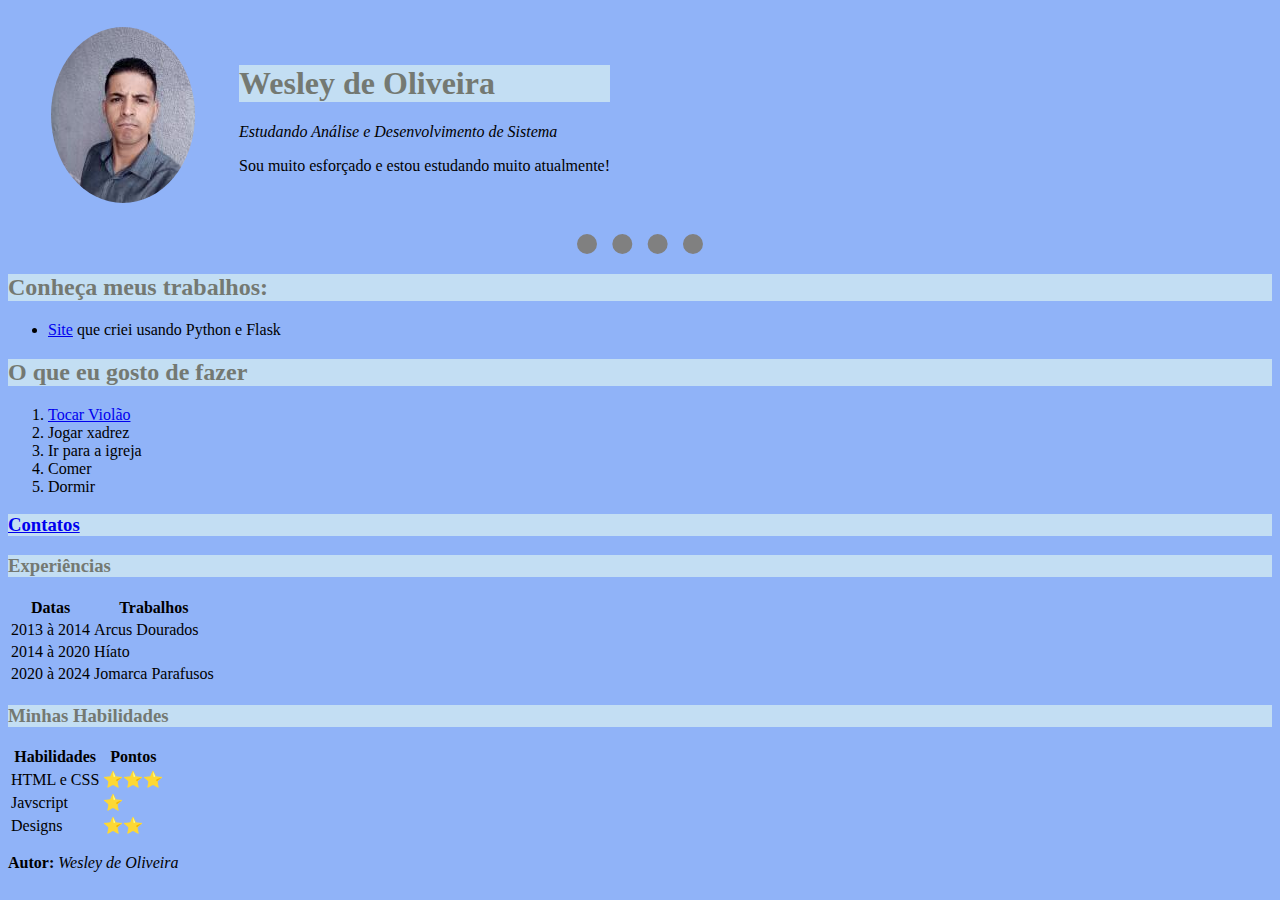
<file: index.html>
<!DOCTYPE html>
<html lang="pt-br">

<head>
    <meta charset="UTF-8">
    <meta name="viewport" content="width=device-width, initial-scale=1.0">
    <title>Site Curso FullStack</title>
    <link href="./css/style.css" rel="stylesheet">

</head>

<body>

  <table>
    <tr>
      <td>  
        <figure>
          <img src="./img/wes.jpg" alt="foto de um rapaz" style="border-radius: 50%;"/>
        </figure>
      </td>
      <td>  
        <h1>Wesley de Oliveira</h1>
          <p><em>Estudando Análise e Desenvolvimento de Sistema</em></p>
          <p>Sou muito esforçado e estou estudando muito atualmente!</p>
      </td>
    </tr>
  </table>
 
  <hr />
  
  <h2>Conheça meus trabalhos:</h2>
  <ul>
     <li><a href="https://siteestacio-deploy.s3.sa-east-1.amazonaws.com/templates/homepage.html" target="_blank">Site</a> que criei usando Python e Flask</li>
  </ul>

  <h2>O que eu gosto de fazer</h2>
  <ol>
      <li><a href="https://www.instagram.com/insights/media/3274453373663273090/" target="_blank">Tocar Violão</a></li>
      <li>Jogar xadrez</li>
      <li>Ir para a igreja</li>
      <li>Comer</li>
     <li>Dormir</li>
  </ol>

  <h3><a href="./contato/contato.html" target="_blank">Contatos</a></h3>

  <h3>Experiências</h3>
  <table>
    <thead>
        <tr>
          <th>Datas</th>
          <th>Trabalhos</th>
        </tr>
    </thead>

    <tbody>
        <tr>
          <td>2013 à 2014</td>
          <td>Arcus Dourados</td>
        </tr>
        <tr>
          <td>2014 à 2020</td>
          <td>Híato</td>
        </tr>
        <tr>
          <td>2020 à 2024</td>
          <td>Jomarca Parafusos</td>
        </tr>
    </tbody>

  </table>

   <h3>Minhas Habilidades</h3>
   <table>
    <thead>
      <tr>
        <th>Habilidades</th>
        <th>Pontos</th>
      </tr>
    </thead>

    <tbody>
      <tr>
        <td>HTML e CSS</td>
        <td>⭐⭐⭐</td>
      </tr>
      <tr>
        <td>Javscript</td>
        <td>⭐</td>
      </tr>
      <tr>
        <td>Designs</td>
        <td>⭐⭐</td>
      </tr>
    </tbody>

   </table>
   
   <footer>
     <p><strong>Autor: </strong><em>Wesley de Oliveira</em></p>
   </footer>
</body>

</html>
</file>
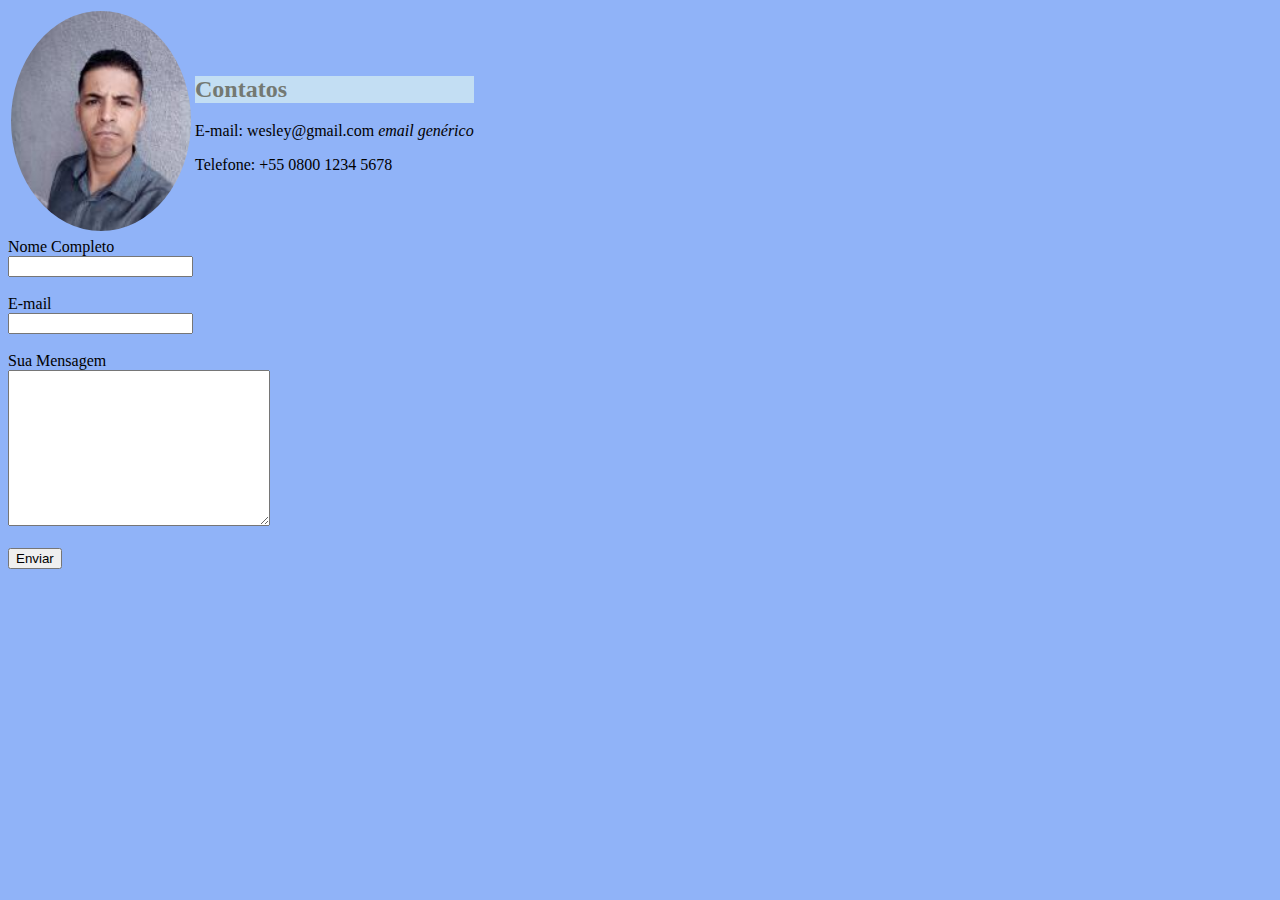
<file: contato/contato.html>
<!DOCTYPE html>
<html lang="pt-br">
<head>
    <meta charset="UTF-8">
    <meta name="viewport" content="width=device-width, initial-scale=1.0">
    <link href="../css/style.css" rel="stylesheet" />
    <title>Contatos</title>
</head>
<body>
    <table>
        <tr>
            <td>
                <img src="../img/wes.jpg" alt="Um rapaz parado" style="border-radius: 60%" width="180">
            </td>
            <td>
                <h2>Contatos</h2>
                 <p>E-mail: wesley@gmail.com <em>email genérico</em></p>
                 <p>Telefone: +55 0800 1234 5678</p>   
            </td>
        </tr>
    </table>

    <form action="" method="" enctype="">
        <label for="">Nome Completo</label> <br />
        <input type="text" name="Nome" /> <br /> <br />

        <label for="">E-mail</label> <br />
        <input type="email" name="E-mail" /> <br /> <br />

        <label for="">Sua Mensagem</label> <br />
        <textarea name="Mensagem" id="" cols="30" rows="10"></textarea> <br /> <br />

        <input type="submit" value="Enviar" />

    </form>

</body>
</html>
</file>
<file: css/style.css>
body {
  background-color: #90b3f8;

}
hr {
  background-color: #90b3f8;
  border: none ;
  border-top: dotted;
  border-width: 20px;
  width: 10%;
}

h1, h2, h3 {
  color: #747972;
  background-color: rgb(195, 222, 243);
}
</file>
